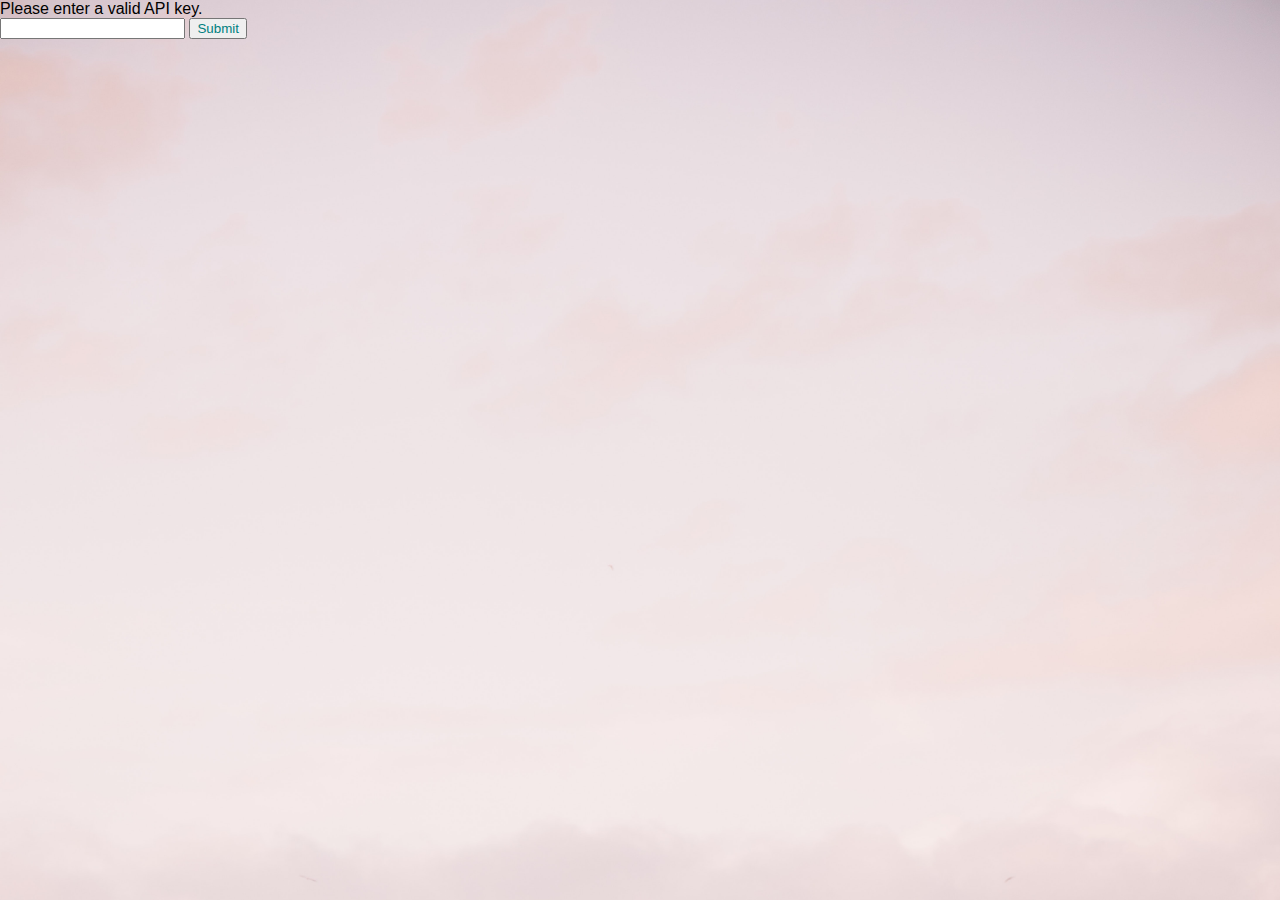
<file: add.html>
<html>
<head>
    <meta charset="UTF-8">
    <title></title>
    <link rel="stylesheet" type="text/css" href="style.css">
</head>
<body>
    <br/>
    <form id="editForm">
        <label for="firstname">First name:</label>
        <input type="text" name="firstname" id="firstname"><br/>
        <br>
        <label for="lastname">Last name:</label>
        <input type="text" name="lastname" id="lastname"><br/>
        <br>
        <label for="Mobile">Mobile:</label>
        <input type="text" name="mobile" id="mobile"><br/>
        <br>
        <label for="email">Email:</label>
        <input type="text" name="email" id="email"><br/>
        <br>
        <label for="avatar">Select a file</label><br/>
        <input type="file" name="avatar" id="avatar"><br/>
        <br>
        <button type="submit" id="submitForm">Submit</button>
    </form>
    <br/>
    <button id="homeLink" type="button">Home</button>

    <script src="config.js"></script>
    <script>
        document.getElementById("submitForm").addEventListener('click', submitForm)
        document.getElementById("homeLink").addEventListener('click', homeLink);

       function submitForm(e){
           e.preventDefault();

           const form = new FormData(document.querySelector('#editForm'));
           form.append ('apiKey', apiKey);

           fetch(rootPath + 'controller/insert-contact/', {
               method: 'POST',
               headers: {'Accept': 'application/json, *.*'},
               body: form
           })
           .then(function(response){
               return response.text();
           })
           .then(function(data){
               if(data == "1"){
                   alert("Contact added.");
                   homeLink();
               }else{
                   alert(data);
                   homeLink();
               }
           })
       }

       function homeLink(){
           window.open("index.html", "_self");
       }
    </script>
</body>
</html>
</file>
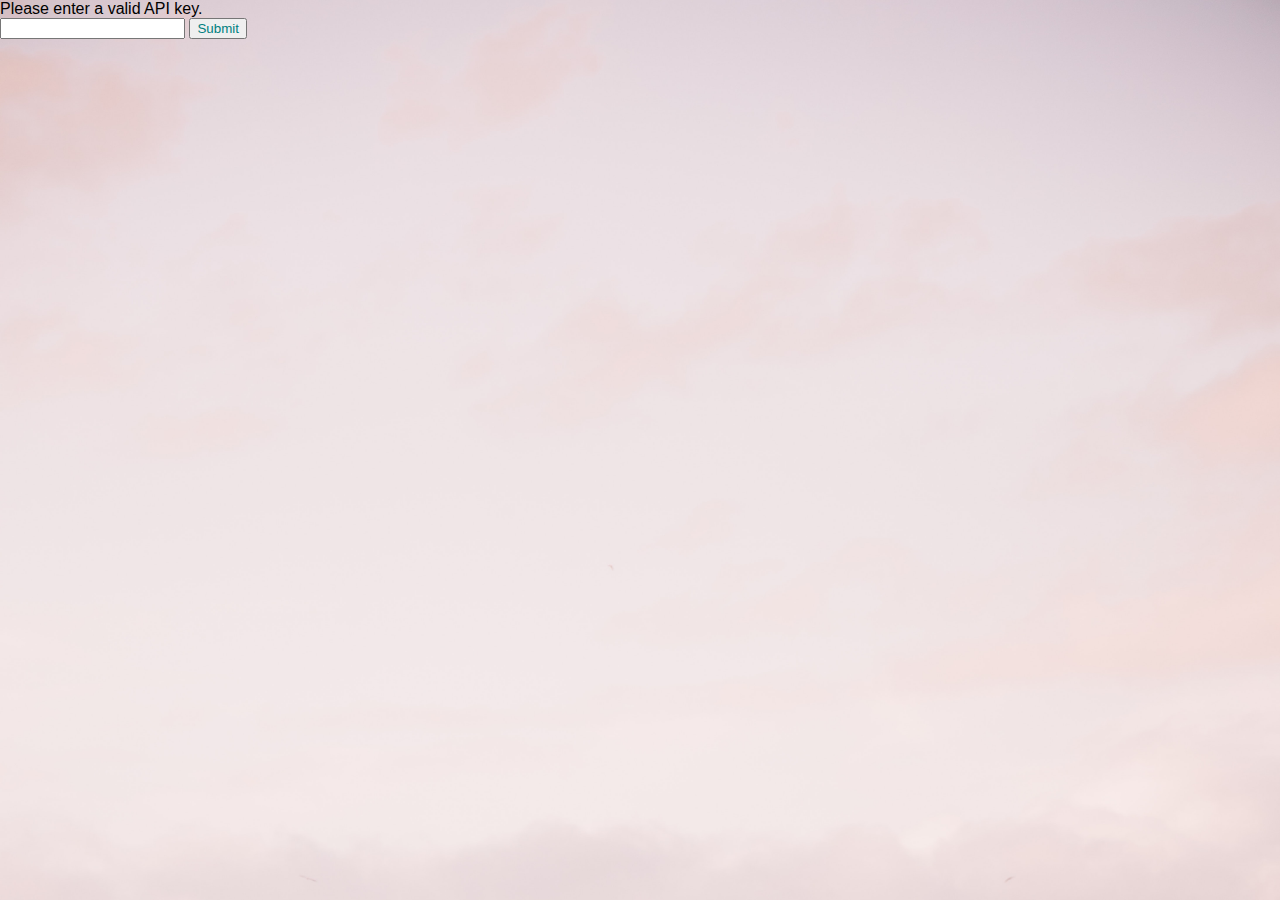
<file: enter-api-key.html>
<!DOCTYPE html>
<html>
    <head>
        <title>API Key</title>
        <meta charset="UTF-8">
        <meta name="viewport" content="width=device-width, initial-scale=1.0">
        <link rel="stylesheet" type="text/css" href="style.css">
    </head>
    <body>
        <div>Please enter a valid API key.</div>
        <form>
            <input type="email" id="apiKey" name="apiKey"/>
            <button id="submitApiKey">Submit</button>
        </form>

        
        <script>
            let rootPath = "https://mysite.itvarsity.org/api/ContactBook/";
            document.getElementById("submitApiKey").addEventListener('click', setApiKey);

            function setApiKey(e){
                e.preventDefault();
                
                apiKey = document.getElementById("apiKey").value;
                fetch(rootPath + "controller/api-key/?apiKey=" + apiKey)
                        .then(function (response) {
                            return response.text();
                        })
                        .then(function (data) {
                            
                            if (data == "1") {
                                localStorage.setItem("apiKey", apiKey);
                                window.open("index.html", "_self");
                            } else {
                                alert(data + "Invalid API key entered!");
                            }
                        })
            }
        </script>
    </body>
</html>
</file>
<file: style.css>
html{
    height: 100%;
}
h1{
    font-family: 'Franklin Gothic Medium', 'Arial Narrow', Arial, sans-serif;
    width: 5; 
}

body{
    font-family: sans-serif;
    margin: 0;
    padding: 0;
    background-image: url(img/sky.jpg);
    background-size: cover;
    height: 100%;
}

button{
    font-family: sans-serif;
    color: teal;
}
div{
    padding-top: 20;
    padding-bottom: 20;
}
</file>
